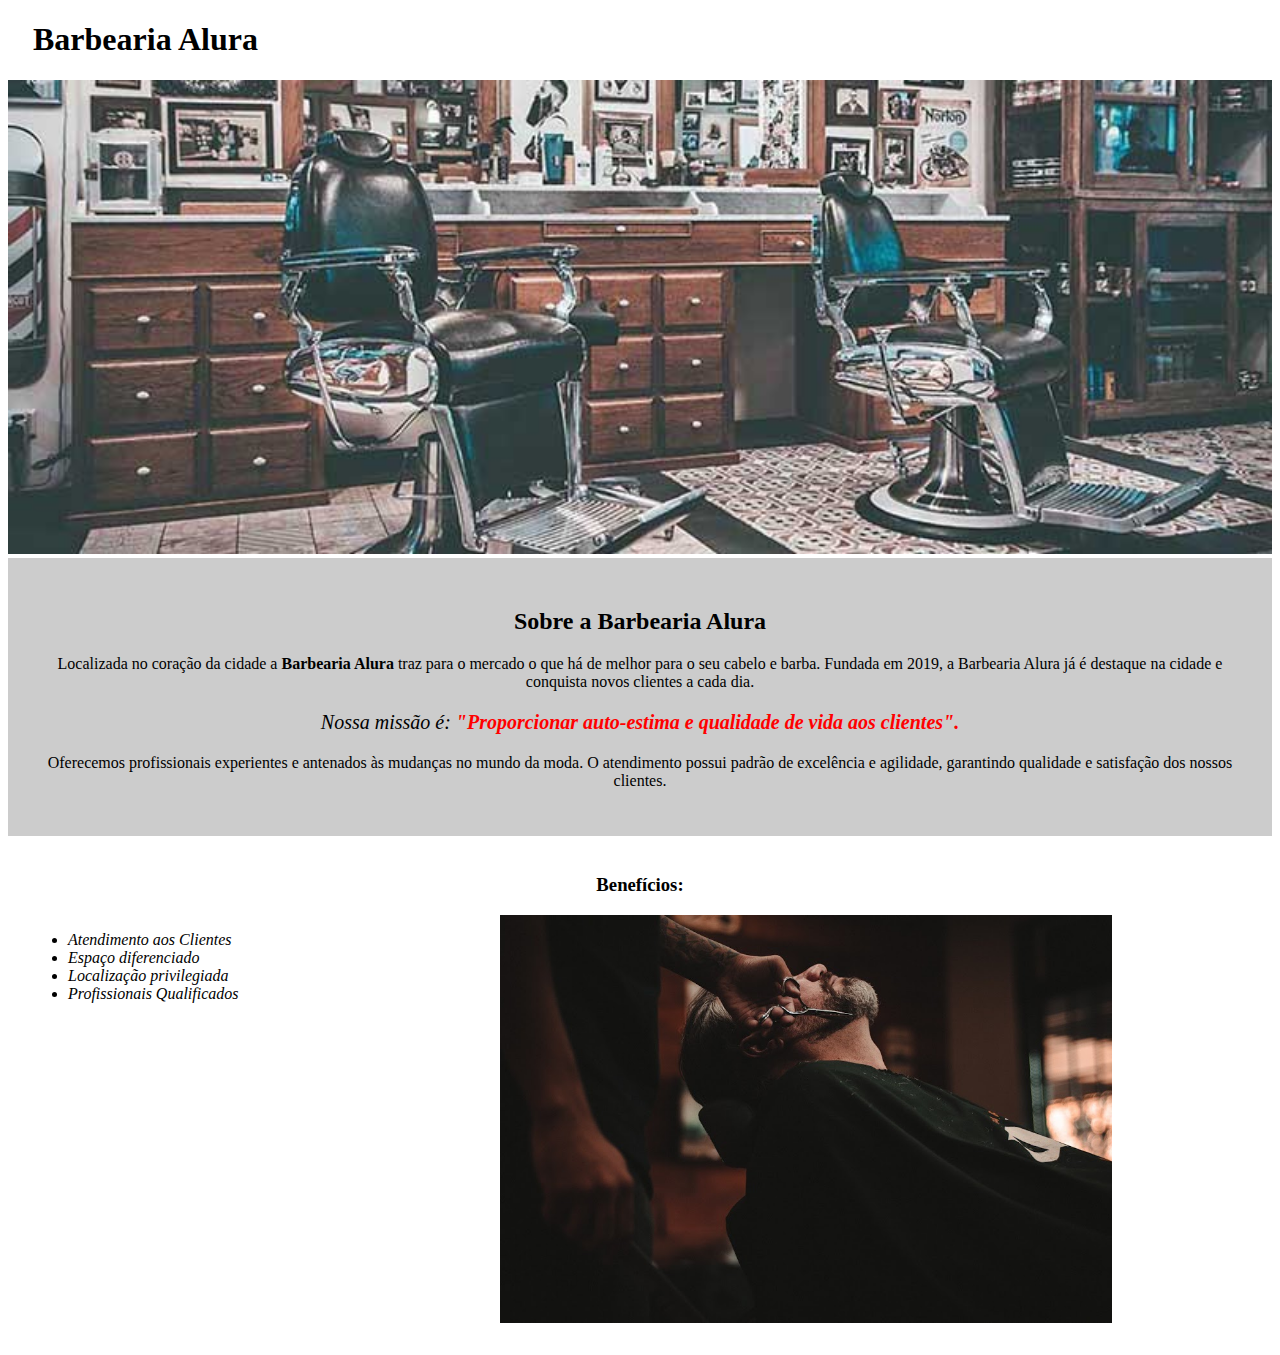
<file: index.html>
<!DOCTYPE html>
<html lang="pt-br">

    <head>
        <meta charset="UTF-8">
        <meta name="viewport" content="width=device-width, initial-scale=1.0">
        <title>Página principal</title>

        <link rel="stylesheet" href="estilos.css">

    </head>

    <body>

        <header>
            <h1  class="titulo-principal"  > Barbearia Alura </h1>
        </header>
        
        <img src="img/banner.jpg" alt="Imagem da Barbearia">

        <div class="principal" >
            
            <h2> Sobre a Barbearia Alura </h2>

            <p> Localizada no coração da cidade a <strong> Barbearia Alura </strong> traz para o mercado o que há de melhor para o seu cabelo e barba. Fundada em 2019, a Barbearia Alura já é destaque na cidade e conquista novos clientes a cada dia. </p>
            
            <p id="missao"> <em>  Nossa missão é: <strong>"Proporcionar auto-estima e qualidade de vida aos clientes".</strong>  </em>   </p>
            
            <p> Oferecemos profissionais experientes e antenados às mudanças no mundo da moda. O atendimento possui padrão de     excelência e agilidade, garantindo qualidade e satisfação dos nossos clientes. </p>

        </div>

        <div class="beneficios" >  
            
            <h3> Benefícios: </h3>

            <ul>
                <li class="itens" > Atendimento aos Clientes </li>
                <li class="itens" > Espaço diferenciado </li>
                <li class="itens" > Localização privilegiada </li>
                <li class="itens" > Profissionais Qualificados </li>
            </ul>

            <img src="img/beneficios.jpg" alt=""  class="imagembeneficios"   >
            
        </div>

    </body>

</html>
</file>
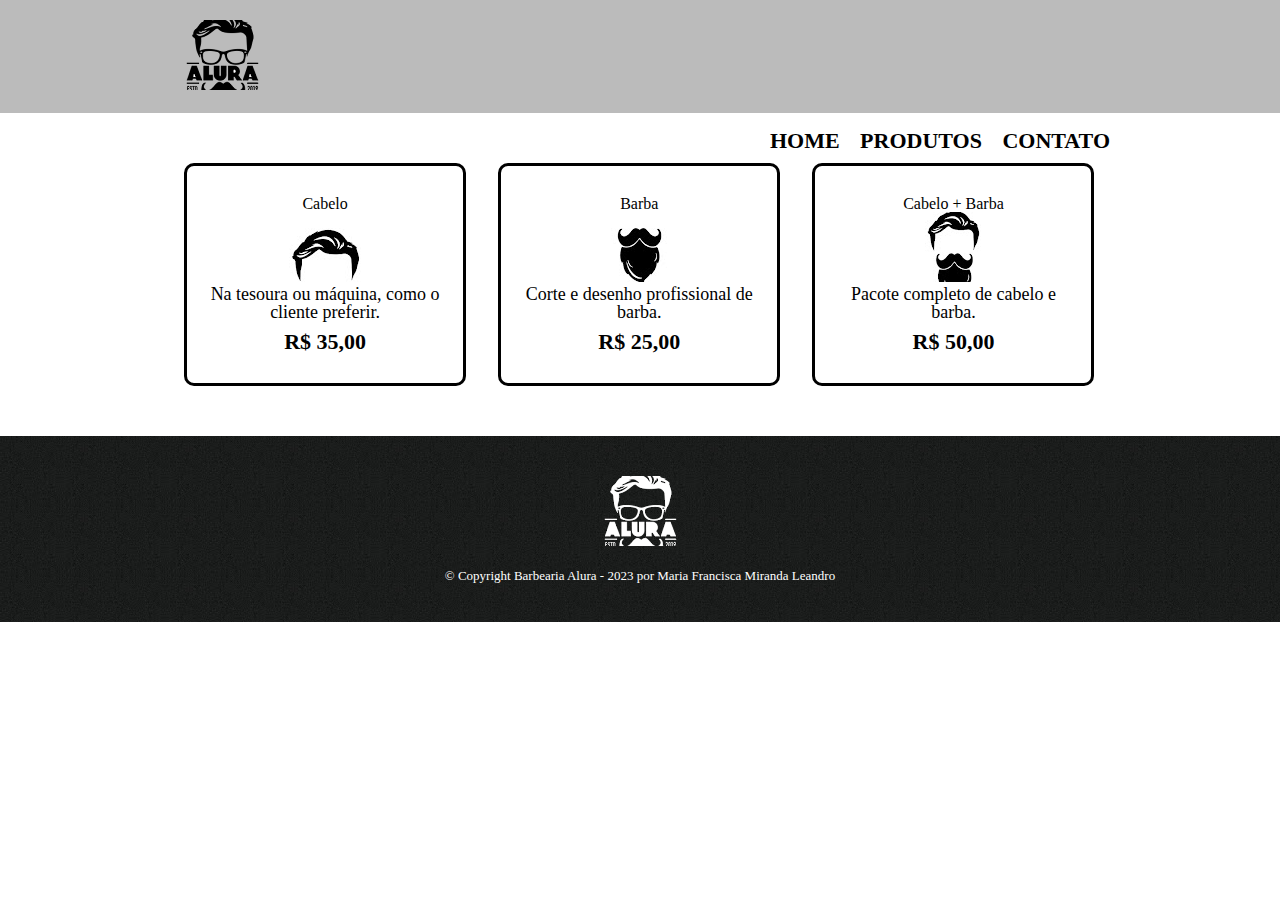
<file: produtos.html>
<!DOCTYPE html>
<html lang="pt-br">
    <head>
        <meta charset="UTF-8">
        <meta name="viewport" content="width=device-width, initial-scale=1.0">
        <title> Produtos - Barbearia Alura</title>
        <link rel="stylesheet" href="reset.css">
        <link rel="stylesheet" href="produtos.css">
    </head>
    <body>
        <header>
            <div  class="caixa"  >
                <h1> <img src="img/logo.png" alt="Logo da empresa"> </h1>
                            
                <nav>
                    <ul>
                        <li>  <a href="index.html">  home  </a>  </li>
                        <li>  <a href="produtos.html"> Produtos </a></li>
                        <li>  <a href="contato.html"> Contato  </a></li>
                    </ul>
                </nav>
            </div>
        </header>

        <main>
            <ul class="produtos">
                <li>
                    <h2>Cabelo</h2>
                    <img src="img/cabelo.jpg" alt="">
                    <p class="produto-descricao" > Na tesoura ou máquina, como o cliente preferir. </p>
                    <p class="produto-preco"> R$ 35,00 </p>
                </li>
                <li>
                    <h2>Barba</h2>
                    <img src="img/barba.jpg" alt="">
                    <p class="produto-descricao"> Corte e desenho profissional de barba. </p>
                    <p class="produto-preco"> R$ 25,00 </p>
                </li>
                <li>
                    <h2>Cabelo + Barba</h2>
                    <img src="img/cabelo+barba.jpg" alt="">
                    <p class="produto-descricao"> Pacote completo de cabelo e barba.</p>
                    <p class="produto-preco"> R$ 50,00 </p>
                </li>
            </ul>
        </main>

        <footer>
            <img src="img/logo-branco.png" alt="">
            <p class="copyright"> &copy; Copyright Barbearia Alura - 2023 por Maria Francisca Miranda Leandro </p>
        </footer>
        
    </body>
</html>
</file>
<file: estilos.css>
body {
    
}

.titulo-principal {
    padding-left: 25px;
}

img {
    width: 100%;
}

.principal {
    background: #CCCCCC;
    padding: 30px;
}

h2 {
    text-align: center;
}

p {
    text-align: center;
}

em strong {
    color: red;
}

#missao {
    font-size: 20px;
}

.beneficios {
    background: #FFFFFF;
    padding: 20px;
}

h3 {
    text-align: center;
}

ul {
    display: inline-block;
    vertical-align: top;
    width: 20%;
    margin-right: 15%;
}

.itens {
    font-style: italic;
}

.imagembeneficios {
    width: 50%;
}
</file>
<file: produtos.css>
header {
   background: #BBBBBB;
   padding: 20px 0;
}

.caixa {
   position: relative;
   width: 940px;
   margin: 0 auto;
}

nav {
   position: absolute;
   top: 110px;
   right: 0;
}

nav li {
   display: inline;
   margin: 0 0 0 15px;
}

nav a {
   text-transform: uppercase;
   color: #000000;
   font-weight: bold;
   font-size: 22px;
   text-decoration: none;
}

nav a:hover {
   color: #c78c19;
   text-decoration: underline;
}

.produtos {
   width: 940px;
   margin: 0 auto;
   padding: 50px 0;
}

.produtos li {
   display: inline-block;
   text-align: center;
   width: 30%;
   vertical-align: top;
   margin: 0 1.5%;
   padding: 30px 20px;
   box-sizing: border-box;
   border: 3px solid #000000;
   border-radius: 10px;
}

.produtos li:hover {
   border-color: #c78c19;
}

.produtos li:active {
   border-color: #c78c19;
}

.produtos li:hover h2 {
   font-size: 34px;
}

.produto-descricao {
   font-size: 18px;
}

.produto-preco {
   font-size: 22px;
   font-weight: bold;
   margin-top: 10px;
}

footer {
   text-align: center;
   background: url("img/bg.jpg");
   padding: 40px 0;
}

.copyright {
   color: #FFFFFF;
   font-size: 13px;
   margin:  20px 0 0;
}
</file>
